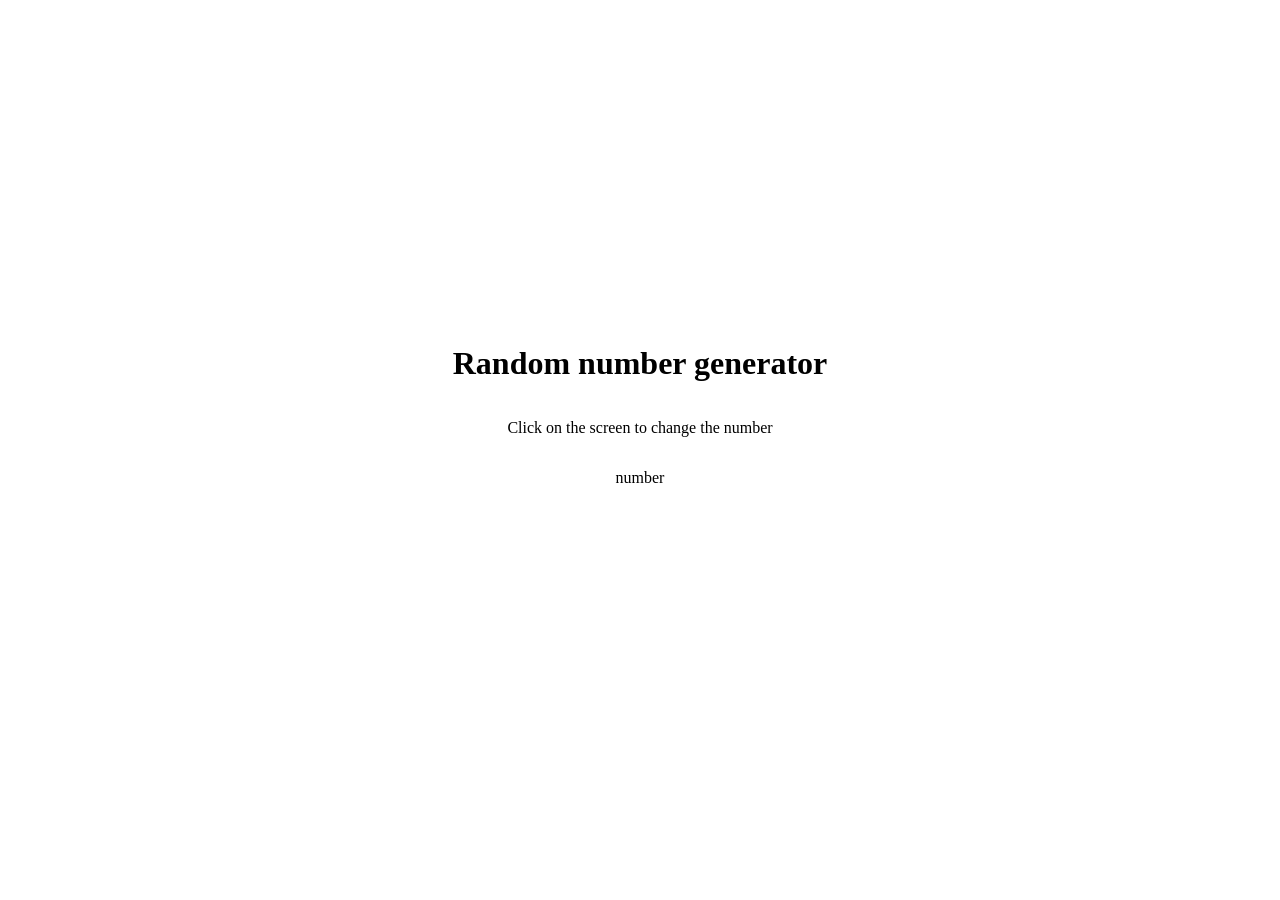
<file: section15_advanced_java_script/index.html>
<!DOCTYPE html>
<html lang="en">
<head>
    <meta charset="UTF-8">
    <meta name="viewport" content="width=device-width, initial-scale=1.0">
    <title>Document</title>
</head>

<body>
    <h1> Random number generator</h1>
    <p> Click on the screen to change the number</p>
    <p id="number"> number</p>
</body>

<style>
    *{
        text-align: center;
    }

    body{
        height: 90vh;
        display: flex;
        flex-direction: column;
        justify-content: center;
    }

    
</style>
<script>
    function updateNumber(){
        document.querySelector("#number").innerHTML = Math.floor(Math.random() * 100)
    }

    document.addEventListener("click", updateNumber)</script>
</html>
</file>
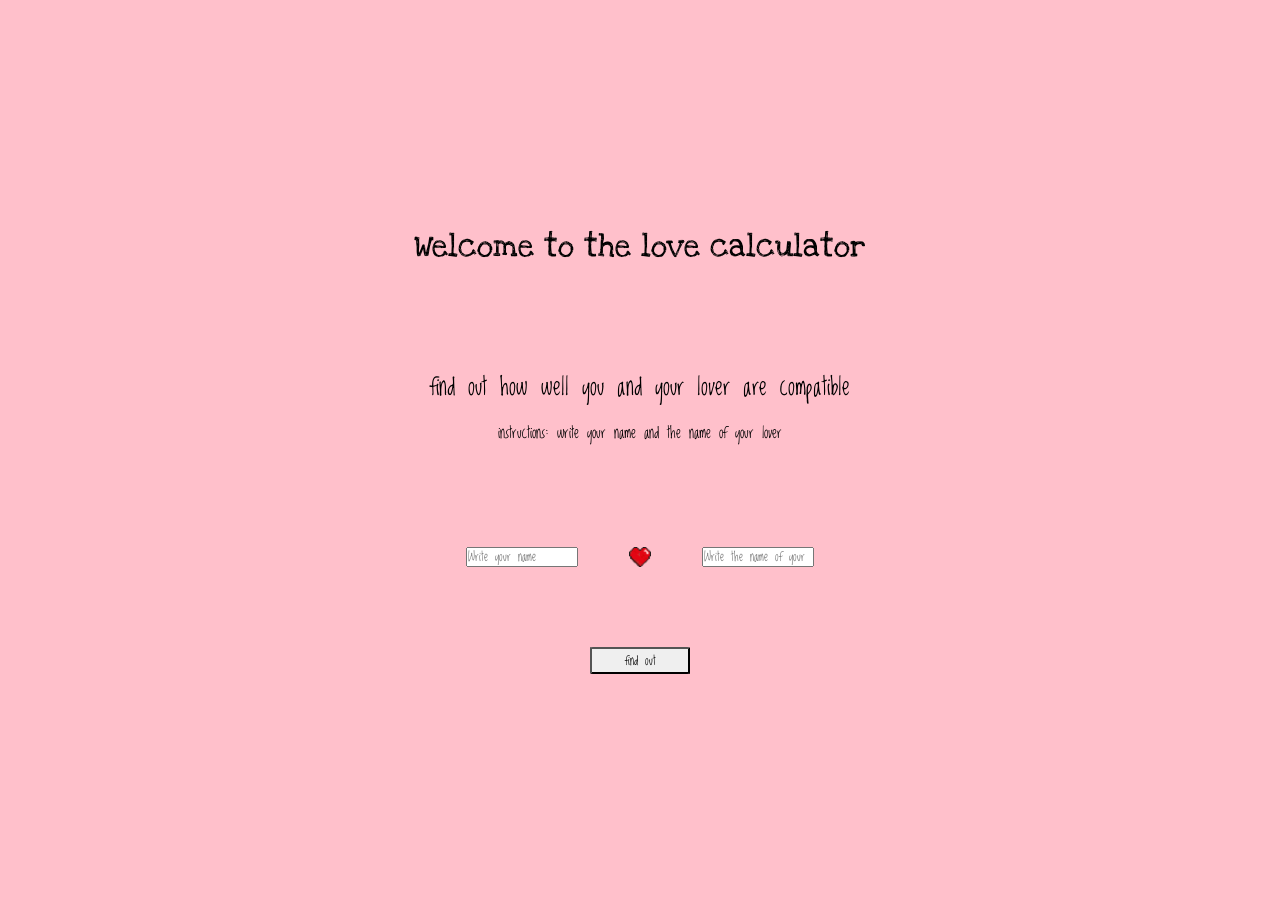
<file: section15_advanced_java_script/love_calculator/index.html>
<!DOCTYPE html>
<html lang="en">
<head>
    <meta charset="UTF-8">
    <meta name="google"
     content="notranslate">
    <meta name="viewport" content="width=device-width, initial-scale=1.0">
    <title>Document</title>
    <link rel="preconnect" href="https://fonts.googleapis.com">
<link rel="preconnect" href="https://fonts.gstatic.com" crossorigin>
<link href="https://fonts.googleapis.com/css2?family=Love+Ya+Like+A+Sister&family=Miniver&family=Poppins:ital,wght@0,100;0,400;0,500;1,400;1,500;1,900&display=swap" rel="stylesheet">
<link rel="preconnect" href="https://fonts.googleapis.com">
<link rel="preconnect" href="https://fonts.gstatic.com" crossorigin>
<link href="https://fonts.googleapis.com/css2?family=Love+Light&display=swap" rel="stylesheet">
<link href="https://fonts.googleapis.com/css2?family=Loved+by+the+King&display=swap" rel="stylesheet">

    <link rel="stylesheet" href="syles.css">
</head>
<body>
    <h1>Welcome to the love calculator</h1>
    <h2>find out how well you and your lover are compatible</h2>
    <p>instructions: write your name and the name of your lover </p>

    <div class="inputs">
    <input type="text" class="input" placeholder="Write your name"> 
    <img src="image.png" alt="heart">
    <input type="text" class="input" placeholder="Write the name of your lover">

    
</div>


<a href="result.html"><button>find out</button></a>



</body>
</html>
</file>
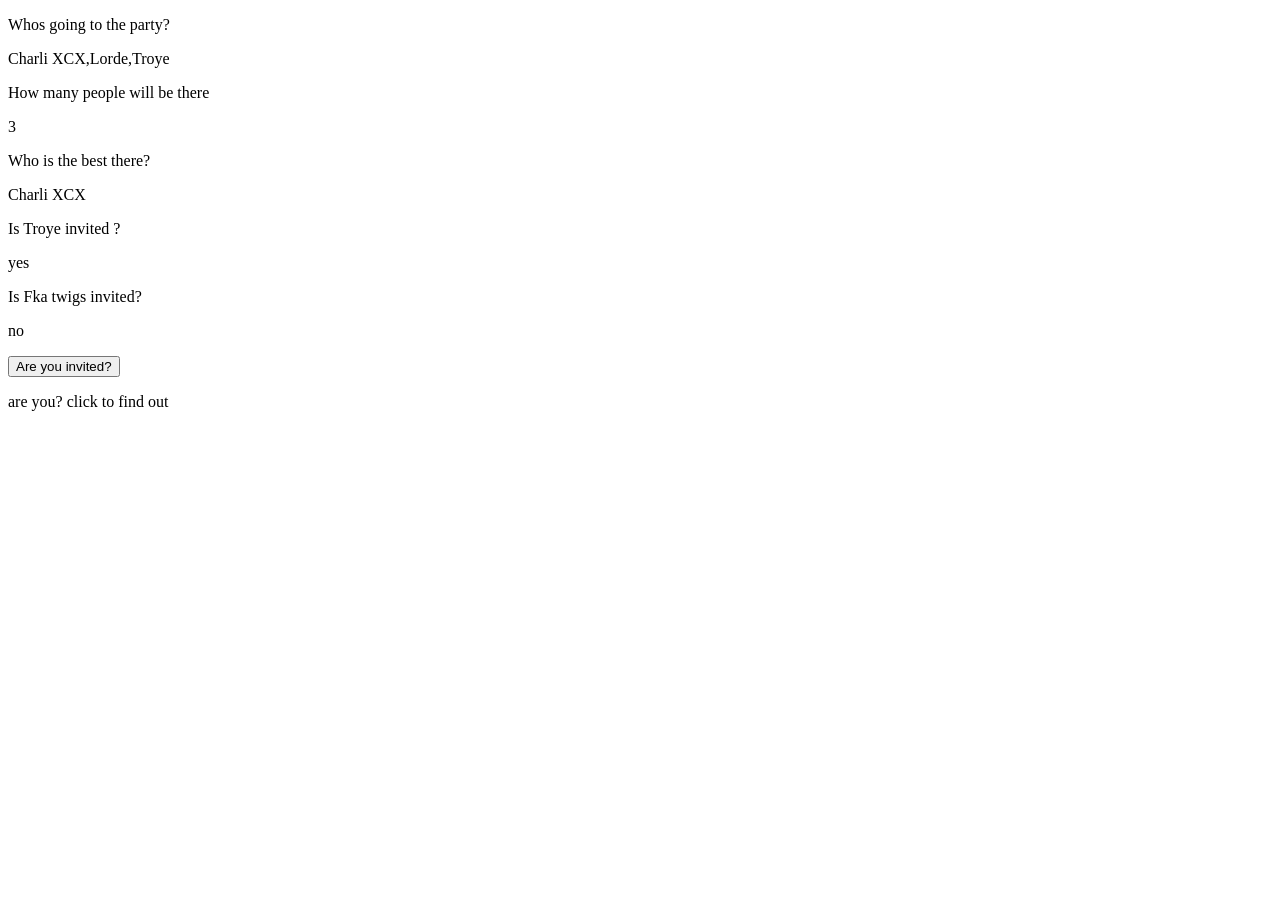
<file: section15_advanced_java_script/array.html>
<!DOCTYPE html>
<html lang="en">
<head>
    <meta charset="UTF-8">
    <meta name="viewport" content="width=device-width, initial-scale=1.0">
    <title>Document</title>
</head>
<body>
     

    <p>Whos going to the party?</p>
    <p id="guestlist"> </p>


<p>   How many people will be there</p> 
    <p id="number"></p>

    <p> Who is the best there?</p>
    

    <p id="thebest"></p>



    <p> Is Troye invited ?</p>
    <p id="istroyethere"></p>


    <p> Is Fka twigs invited?</p>

    <p id="istwigsthere"></p>

    <button id="areyou" onclick="promptt()">Are you invited?</button>
    <p id="areyouu"> are you? click to find out</p>
    <script>
    var guestList = ["Charli XCX", "Lorde", "Troye"]
        document.querySelector("#guestlist").innerHTML = guestList;

    var peopleThere = guestList.length;
        document.querySelector("#number").innerHTML = peopleThere
        

    var theBest = guestList[0]
        document.querySelector("#thebest").innerHTML = theBest

    if (guestList.includes("Troye")){
        document.querySelector("#istroyethere").innerHTML = "yes"
    }
    
    if (guestList.includes("Twigs")){
        document.querySelector("#istwigsthere").innerHTML = "yes"

    } else{
        document.querySelector("#istwigsthere").innerHTML = "no"
    }

function promptt(){
    alert("func is on")
    let yourName = prompt("Baby what is your name?");
    if (guestList.includes(yourName)){
        document.querySelector("#areyouu").innerHTML = `Yas queen, you ${yourName} is invited `
    }}
    
    </script>
</body>
</html>
</file>
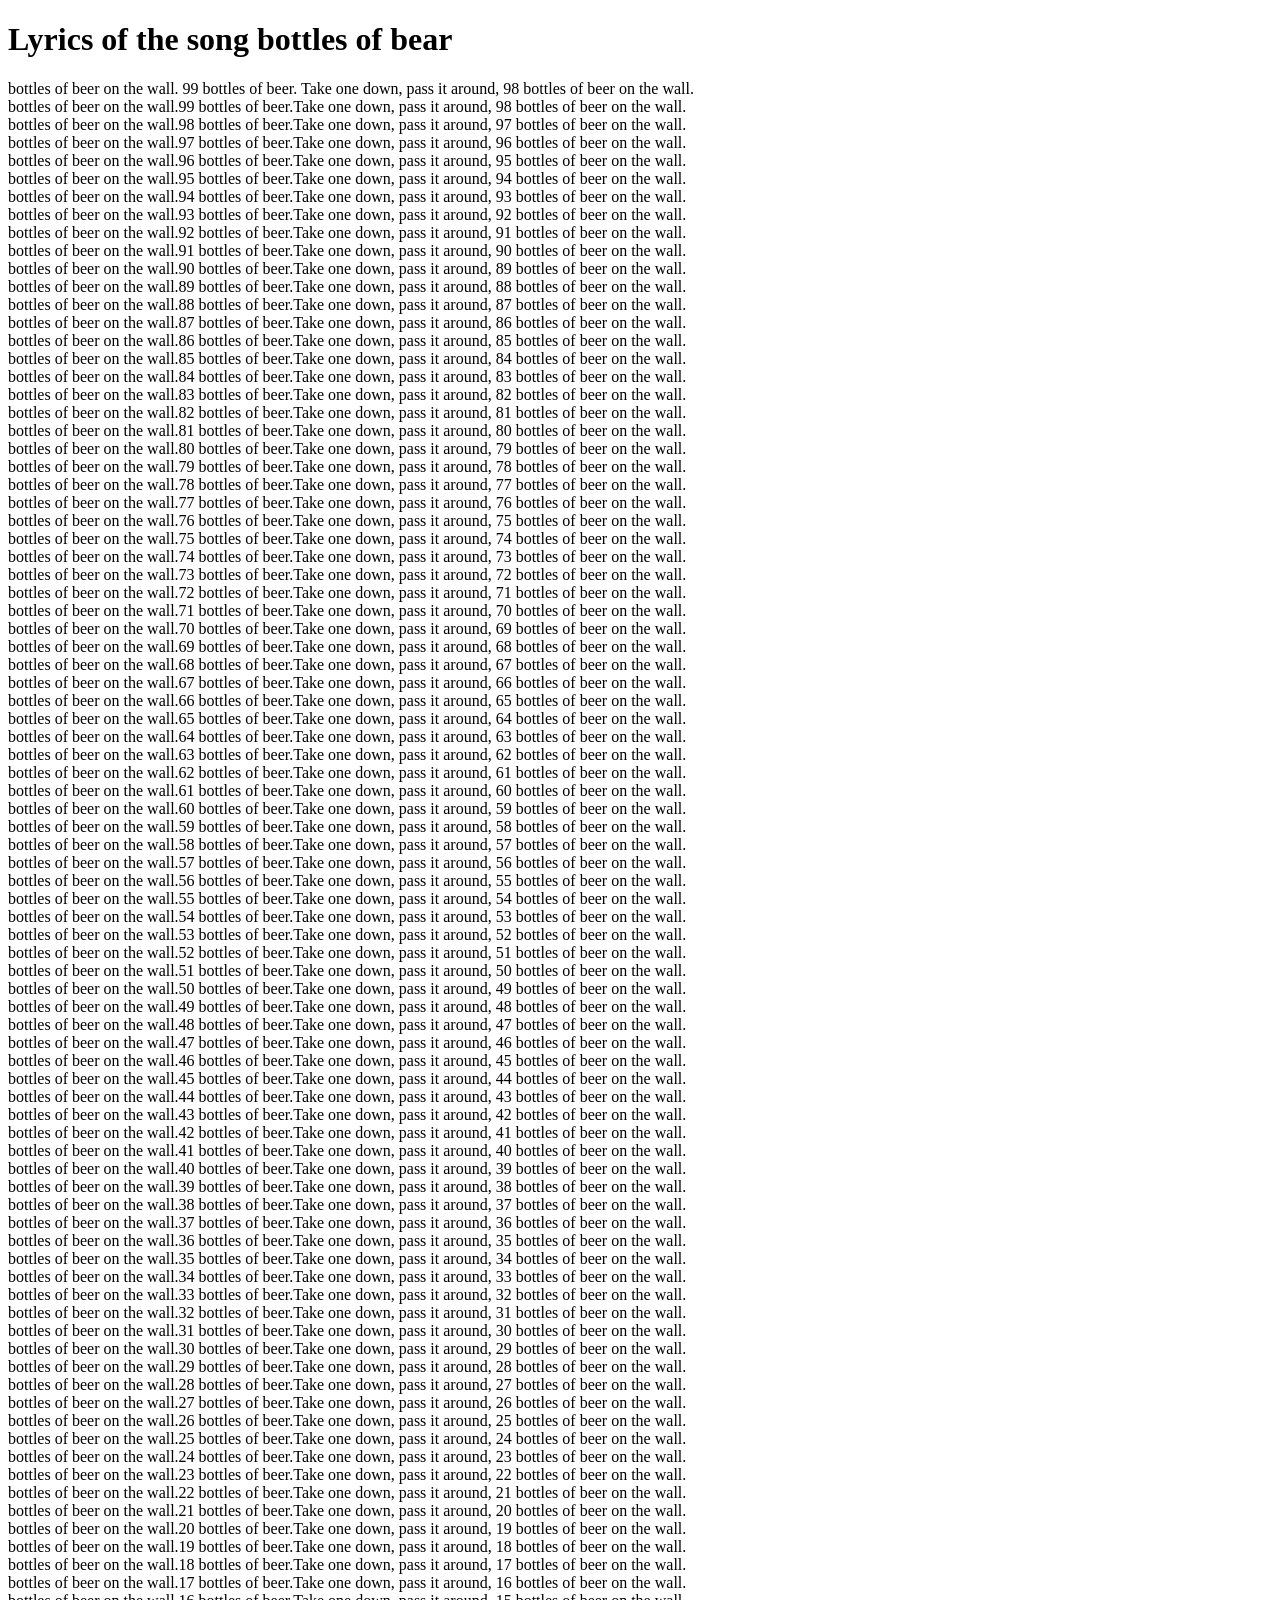
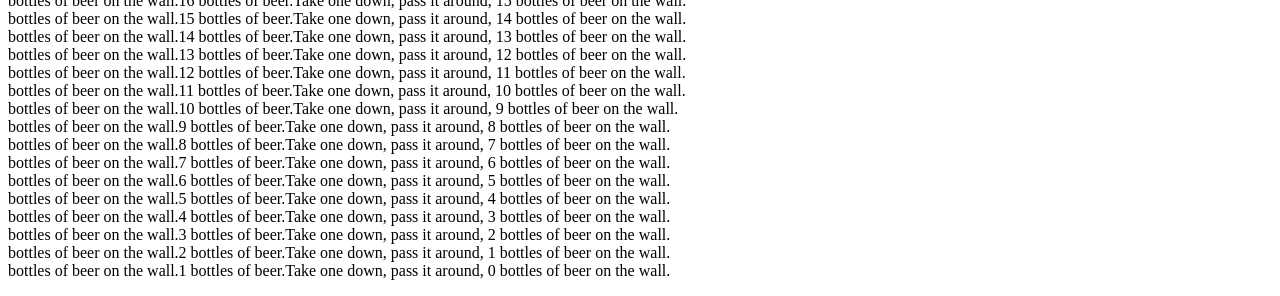
<file: section15_advanced_java_script/bobear.html>
<!DOCTYPE html>
<html lang="en">
<head>
    <meta charset="UTF-8">
    <meta name="viewport" content="width=device-width, initial-scale=1.0">
    <title>Document</title>
</head>
<body>
    <h1>Lyrics of the song bottles of bear</h1>
    <p id="lyrics">bottles of beer on the wall.
99 bottles of beer.
Take one down, pass it around,
98 bottles of beer on the wall. </br> </p>

    <script>
        var n = 99;
        while (n >= 1){
            document.querySelector("#lyrics").innerText += `bottles of beer on the wall.${n} bottles of beer.Take one down, pass it around, ${n -1} bottles of beer on the wall. \n`
            
            
            
            n --;
        }
    </script>
</body>
</html>
</file>
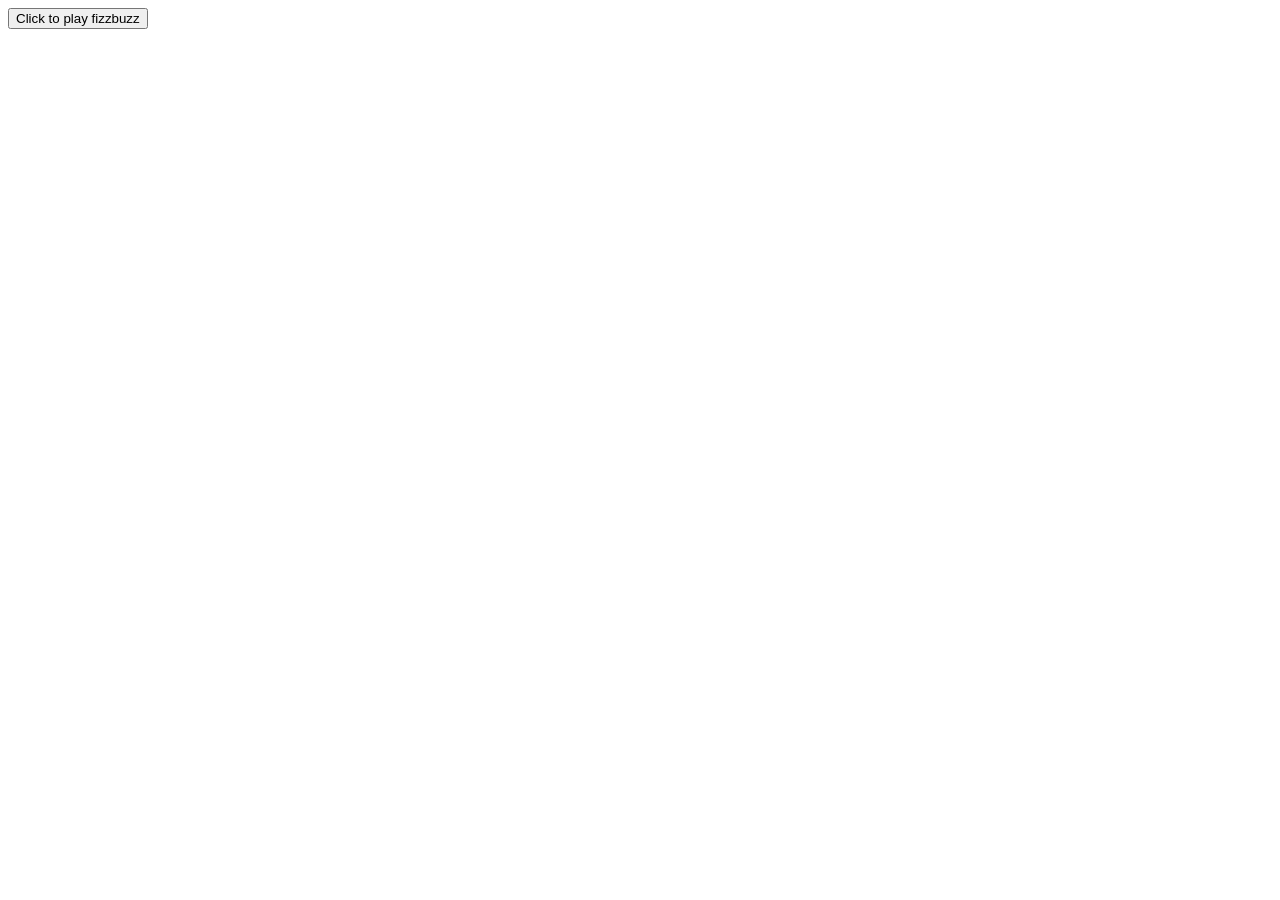
<file: section15_advanced_java_script/fizbuzz.html>
<!DOCTYPE html>
<html lang="en">
<head>
    <meta charset="UTF-8">
    <meta name="viewport" content="width=device-width, initial-scale=1.0">
    <title>Document</title>
</head>
<body>
<button onclick="incr()" >Click to play fizzbuzz</button>
    <p id="fizzbuzz"></p>
    <script>
        output = []
        var n = 1;
        
        function incr(){

            if(n % 3 === 0 && n % 5 === 0){
                output.push("Fizzbuzz")}
            else if (n % 5 === 0){
                output.push("buzz")
            }
            else if (n % 3 == 0 ){
                output.push("fizz")
            }
            else{
            
            
            output.push(n)
        }
 n ++;
  document.querySelector("#fizzbuzz").innerHTML = output
           
        }

            
      

        
    document.querySelector("#fizzbuzz").innerHTML = output

    </script>
</body>
</html>
</file>
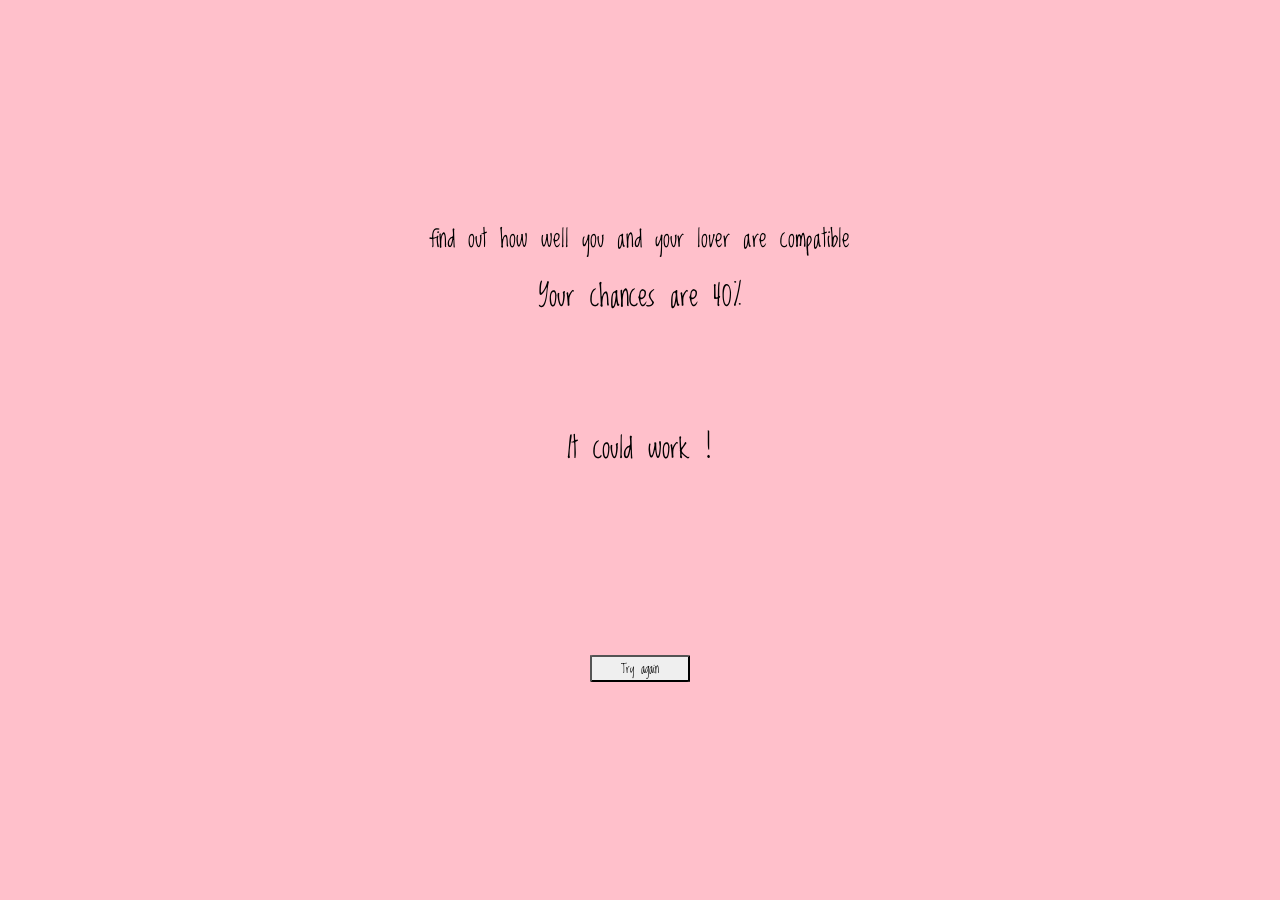
<file: section15_advanced_java_script/love_calculator/result.html>
<!DOCTYPE html>
<html lang="en">
<head>
    <meta charset="UTF-8">
    <meta name="google"
     content="notranslate">
    <meta name="viewport" content="width=device-width, initial-scale=1.0">
    <title>Document</title>
    <link rel="preconnect" href="https://fonts.googleapis.com">
<link rel="preconnect" href="https://fonts.gstatic.com" crossorigin>
<link href="https://fonts.googleapis.com/css2?family=Love+Ya+Like+A+Sister&family=Miniver&family=Poppins:ital,wght@0,100;0,400;0,500;1,400;1,500;1,900&display=swap" rel="stylesheet">
<link rel="preconnect" href="https://fonts.googleapis.com">
<link rel="preconnect" href="https://fonts.gstatic.com" crossorigin>
<link href="https://fonts.googleapis.com/css2?family=Love+Light&display=swap" rel="stylesheet">
<link href="https://fonts.googleapis.com/css2?family=Loved+by+the+King&display=swap" rel="stylesheet">

    <link rel="stylesheet" href="syles.css">
</head>
<body id="result">

    <h2>find out how well you and your lover are compatible</h2>
     <p id="p">you and your lover</p>
    <p id="message"></p>


<a href="index.html"><button>Try again</button></a>


<script>
    n = Math.floor(Math.random() * 100) + 1



    document.addEventListener('DOMContentLoaded', function(){
        document.querySelector("#p").textContent = `Your chances are ${n}%`  
    })
    
if (n <= 25){document.querySelector("#message").textContent = "Not very loving. maybe next time"} ;
if (n > 25 && n < 40){document.querySelector("#message").textContent = "Almost there !"}
if (n >=40 && n < 50){document.querySelector("#message").textContent = "It could work !"}
if (n >= 50 && n< 70){document.querySelector("#message").textContent = "What a great pair!"}
if (n >=70 && n < 80){document.querySelector("#message").textContent = "You're like soulmates !"}
if (n >= 80 ){document.querySelector("#message").textContent = "Love's in the air!"}



























</script>
</body>
</html>
</file>
<file: section15_advanced_java_script/love_calculator/syles.css>
*{
    margin: 0;
    padding: 0;
}

body{
    height: 100vh;
    display: flex;
    flex-direction: column;
    align-items: center;
    justify-content: center;
    background-color: pink;
    padding: 0px 20px;
}
h1{
    font-family: "Love Ya Like A Sister", cursive ;
}

h1, p{
    margin-bottom: 100px;
}

h2{
    margin-bottom: 10px;
    font-size: 25px;
}

*, h2, p{
 font-family: "Loved by the King", cursive;
 font-weight: 500;
}

.inputs{
    display: flex;
    height: 20px;
    width: 100%;
    justify-content: center;
}
img{
    width: 10%;
    height: auto;
    object-fit: contain;  /*this makes the object stops stretching */
    justify-self: center;
}

button{
    margin-top: 80px;
    width: 100px;
    border-radius: 3%;
}

@media (max-width: 500px) {
    .inputs{
        display: flex;
        flex-direction: column;
    }

    input{
        margin: 10px;
    }
    img{
        align-self: center;
    }
}


#result p{
    font-size: 30px;
}
</file>
